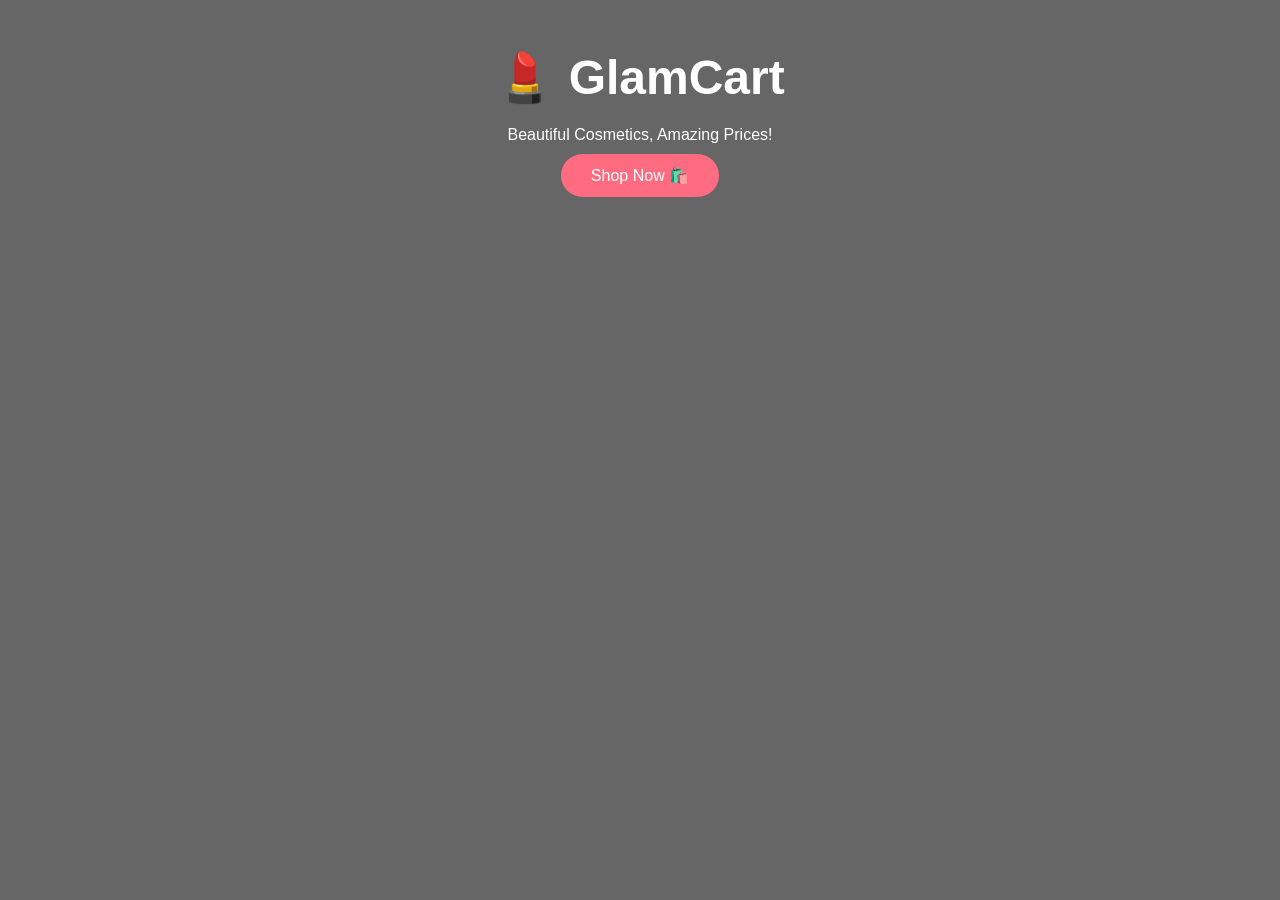
<file: templates/index.html>
<!DOCTYPE html>
<html>
<head>
    <title>GlamCart - Home</title>
    <link rel="stylesheet" href="/static/style.css">
</head>
<body>
    <div class="overlay"></div>
    <div class="content">
        <h1>💄 GlamCart</h1>
        <p>Beautiful Cosmetics, Amazing Prices!</p>
        <a href="/products" class="btn">Shop Now 🛍️</a>
    </div>
    <script src="/static/script.js"></script>
</body>
</html>
</file>
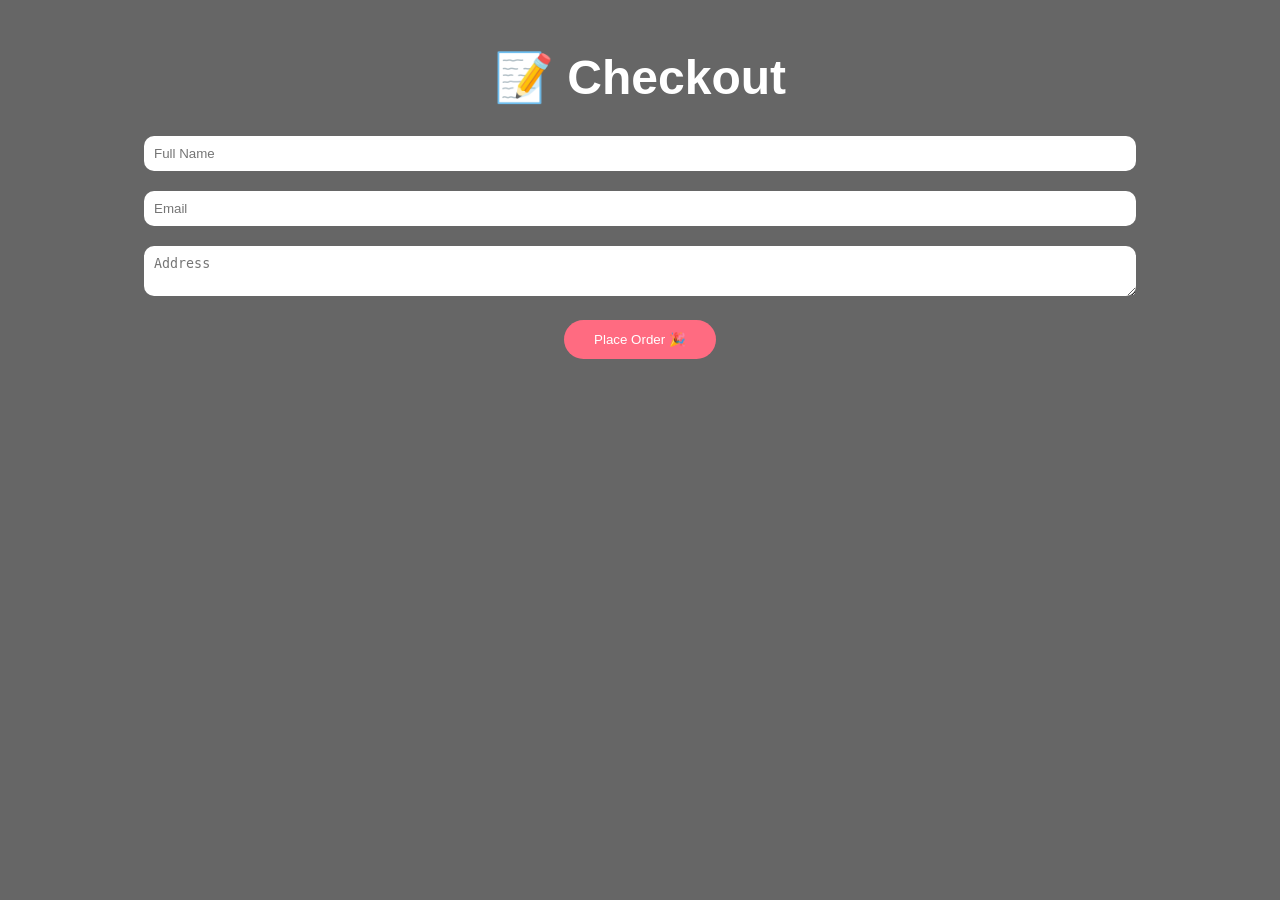
<file: templates/checkout.html>
<!DOCTYPE html>
<html>
<head>
    <title>Checkout - GlamCart</title>
    <link rel="stylesheet" href="/static/style.css">
</head>
<body>
    <div class="overlay"></div>
    <div class="content">
        <h2>📝 Checkout</h2>
        <form method="POST">
            <input type="text" name="name" placeholder="Full Name" required><br>
            <input type="email" name="email" placeholder="Email" required><br>
            <textarea name="address" placeholder="Address" required></textarea><br>
            <button type="submit" class="btn">Place Order 🎉</button>
        </form>
    </div>
</body>
</html>
</file>
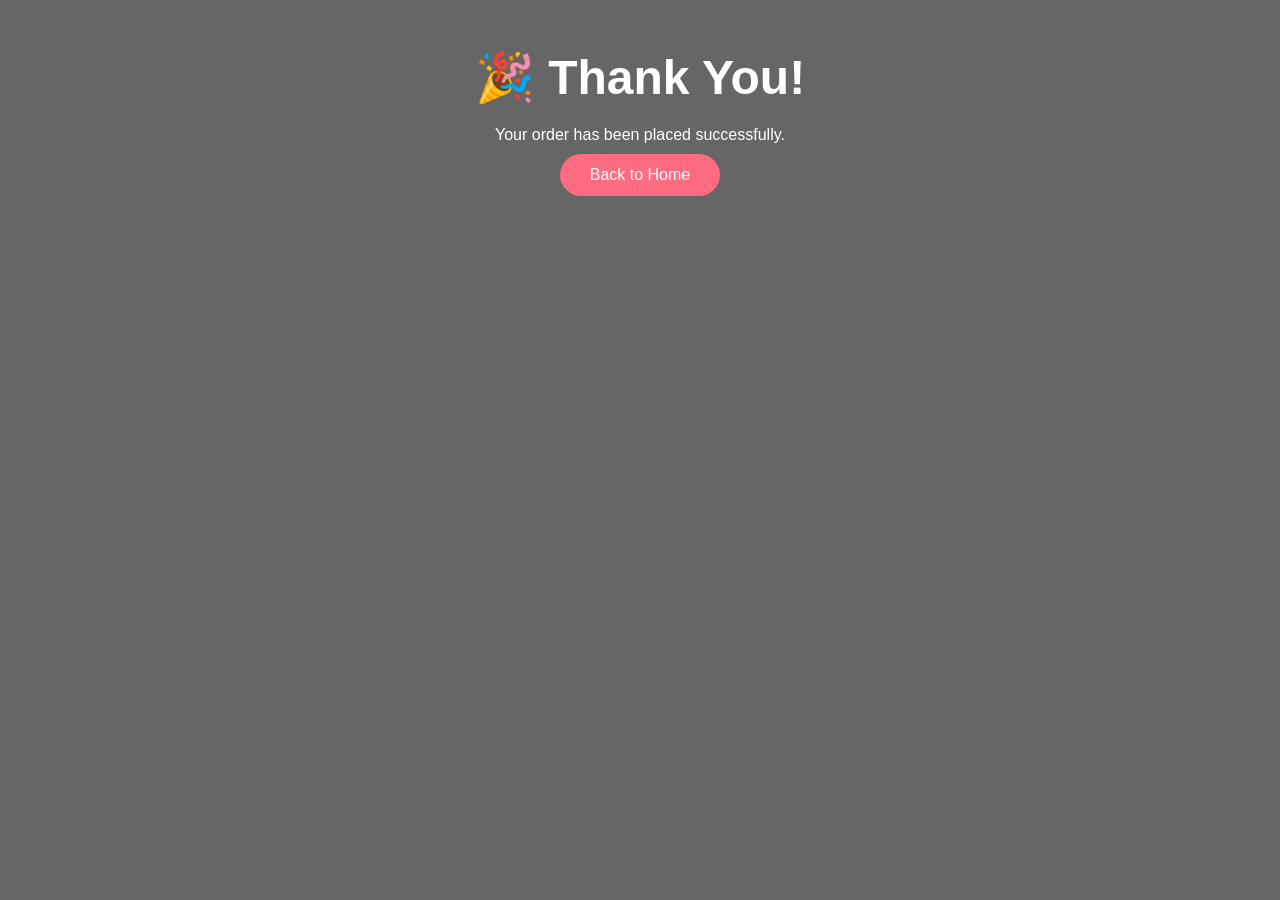
<file: templates/thankyou.html>
<!DOCTYPE html>
<html>
<head>
    <title>Thank You - GlamCart</title>
    <link rel="stylesheet" href="/static/style.css">
</head>
<body>
    <div class="overlay"></div>
    <div class="content">
        <h2>🎉 Thank You!</h2>
        <p>Your order has been placed successfully.</p>
        <a href="/" class="btn">Back to Home</a>
    </div>
</body>
</html>
</file>
<file: static/style.css>
* {
    margin: 0;
    padding: 0;
    box-sizing: border-box;
}

body {
    background-image: url('https://images.unsplash.com/photo-1596462502278-27bfdc403348?w=600');
    background-size: cover;
    background-attachment: fixed;
    font-family: 'Segoe UI', sans-serif;
}

.overlay {
    position: fixed;
    top: 0;
    left: 0;
    width: 100%;
    height: 100%;
    background: rgba(0,0,0,0.6);
    z-index: 1;
}

.content {
    position: relative;
    z-index: 2;
    color: white;
    text-align: center;
    padding: 50px 20px;
    min-height: 100vh;
}

h1, h2 {
    font-size: 3rem;
    margin-bottom: 20px;
}

.btn, .add-btn {
    background: #ff6b81;
    color: white;
    padding: 12px 30px;
    border: none;
    border-radius: 30px;
    cursor: pointer;
    text-decoration: none;
    display: inline-block;
    margin: 10px;
}

.products {
    display: flex;
    flex-wrap: wrap;
    justify-content: center;
    gap: 20px;
    margin: 30px 0;
}

.product-card {
    background: rgba(255,255,255,0.9);
    color: black;
    padding: 15px;
    border-radius: 15px;
    width: 200px;
}

.product-card img {
    width: 100%;
    height: 150px;
    object-fit: cover;
    border-radius: 10px;
}

.cart-item {
    background: rgba(255,255,255,0.2);
    padding: 10px;
    margin: 10px auto;
    width: 300px;
    border-radius: 10px;
}

input, textarea {
    width: 80%;
    padding: 10px;
    margin: 10px;
    border-radius: 10px;
    border: none;
}

.cart-link, .home-link {
    background: #2ed573;
    padding: 10px 20px;
    color: white;
    text-decoration: none;
    border-radius: 20px;
    display: inline-block;
    margin: 10px;
}
</file>
